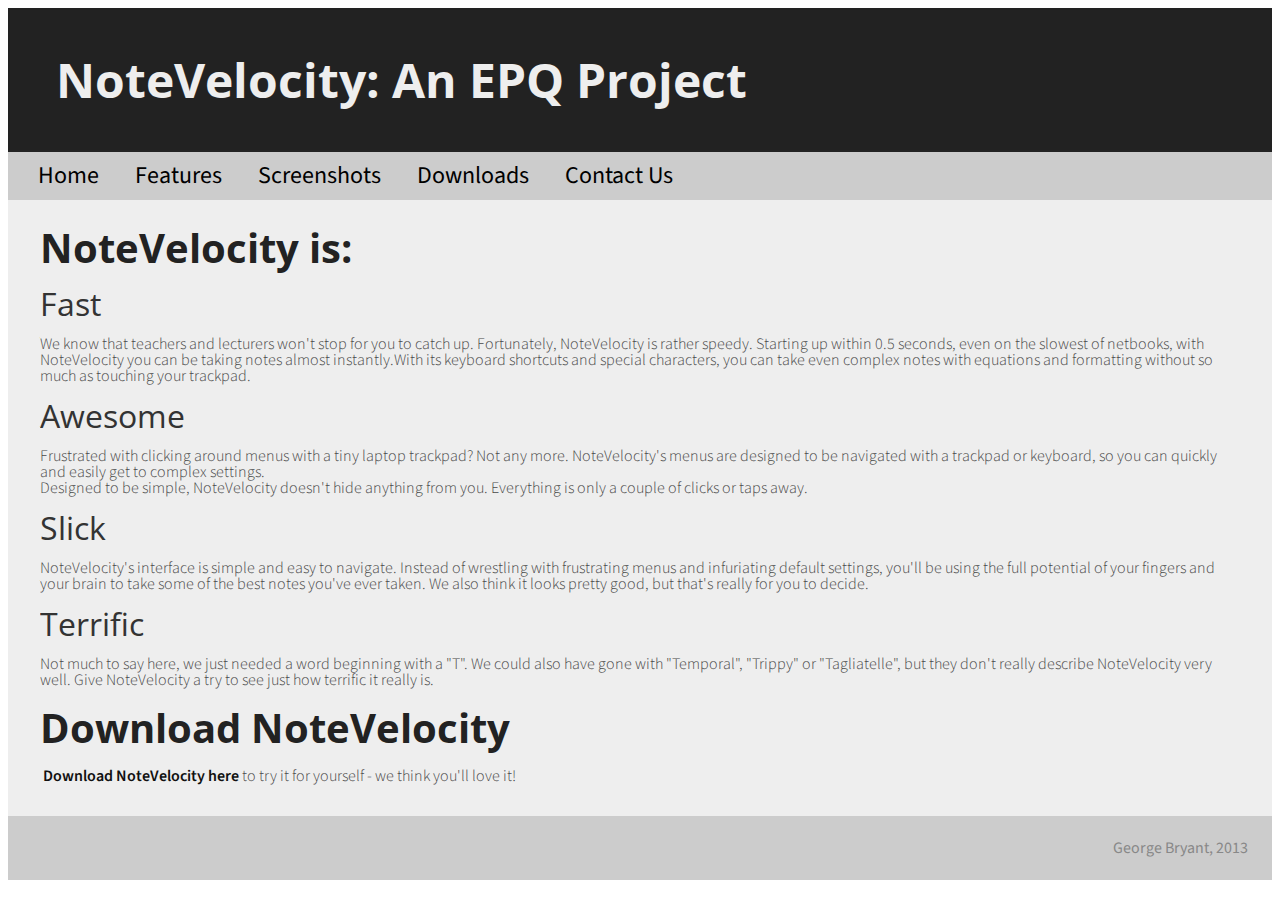
<file: index.html>
<html>
	<head>
		<title>NoteVelocity: An EPQ Project</title>
		<link rel="stylesheet" type="text/css" href="css/reset.css">
		<link rel="stylesheet" type="text/css" href="css/styles.css">
	</head>
	<body>
		<div class = "page">
			<div class="header">
				NoteVelocity: An EPQ Project
			</div>
			<div class="navbar">
				<a href="index.html"><div class="navlink">Home</div></a>
				<a href="features.html"><div class="navlink">Features</div></a>
				<a href="screenshots.html"><div class="navlink">Screenshots</div></a>
				<a href="download.html"><div class="navlink">Downloads</div></a>
				<a href="contact.html"><div class="navlink">Contact Us</div></a>
			</div>
			<div class="main">
				<div class="submain">
					<h1>NoteVelocity is:</h1>
					<h2>Fast</h2>
					<p>We know that teachers and lecturers won't stop for you to catch up. Fortunately, NoteVelocity is rather speedy. Starting up within 0.5 seconds, even on the slowest of netbooks, with NoteVelocity you can be taking notes almost instantly.With its keyboard shortcuts and special characters, you can take even complex notes with equations and formatting without so much as touching your trackpad.</p>
					<h2>Awesome</h2>
					<p>Frustrated with clicking around menus with a tiny laptop trackpad? Not any more. NoteVelocity's menus are designed to be navigated with a trackpad or keyboard, so you can quickly and easily get to complex settings.</p>
					<p>Designed to be simple, NoteVelocity doesn't hide anything from you. Everything is only a couple of clicks or taps away.</p>
					<h2>Slick</h2>
					<p>NoteVelocity's interface is simple and easy to navigate. Instead of wrestling with frustrating menus and infuriating default settings, you'll be using the full potential of your fingers and your brain to take some of the best notes you've ever taken. We also think it looks pretty good, but that's really for you to decide.</p>
					<h2>Terrific</h2>
					<p>Not much to say here, we just needed a word beginning with a "T". We could also have gone with "Temporal", "Trippy" or "Tagliatelle", but they don't really describe NoteVelocity very well. Give NoteVelocity a try to see just how terrific it really is.</p>
					
					<h1>Download NoteVelocity</h1>
					<p><a href="download.html" class="mainlink">&nbspDownload NoteVelocity here</a> to try it for yourself - we think you'll love it!</p>
				</div>
			</div>
			<div class="footer">
				<a href="http://gbryant.co.uk" class="footerlink">George Bryant, 2013</a>
			</div>
		</div>
	</body>
</html>
</file>
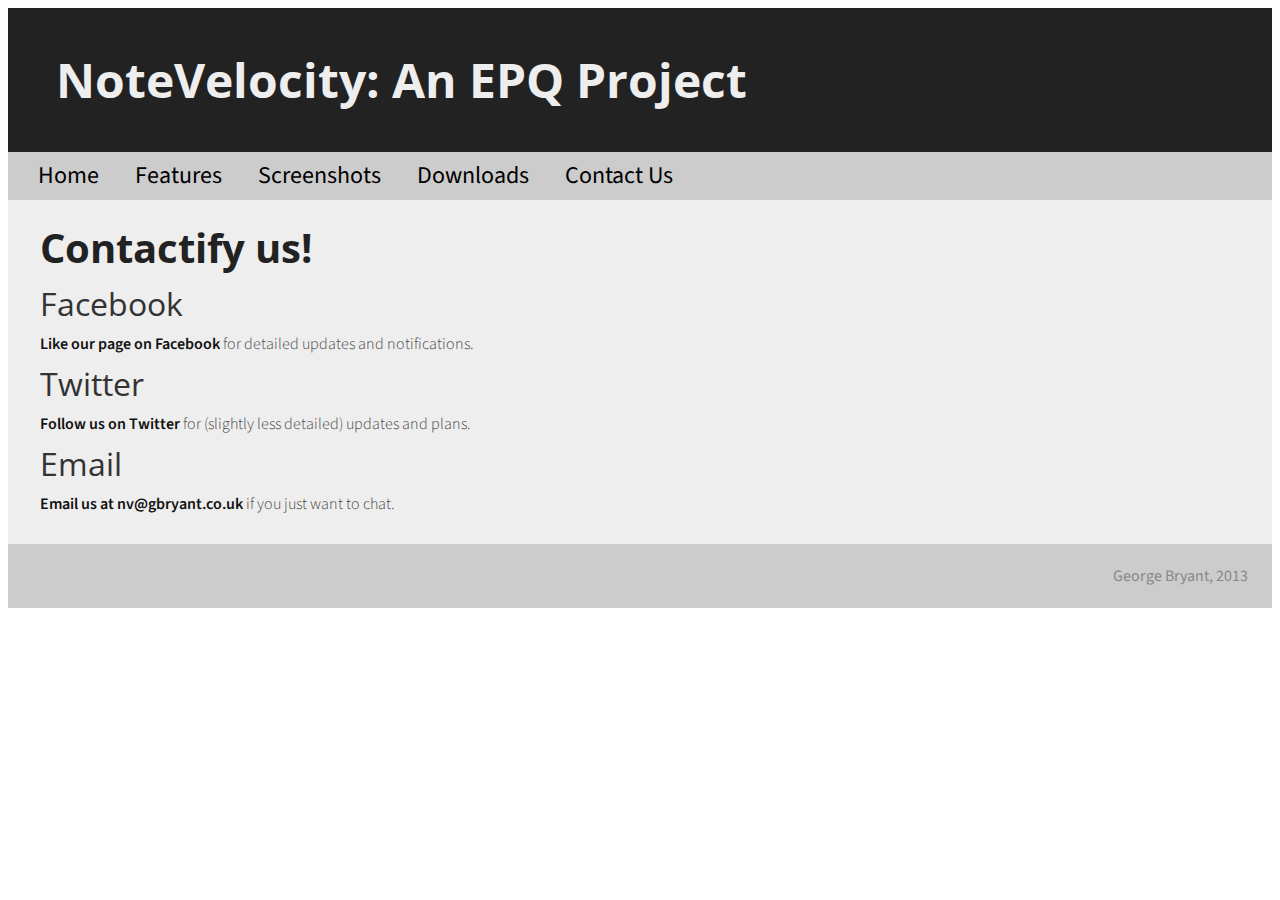
<file: contact.html>
<html>
	<head>
		<title>NoteVelocity: An EPQ Project</title>
		<link rel="stylesheet" type="text/css" href="css/reset.css">
		<link rel="stylesheet" type="text/css" href="css/styles.css">
	</head>
	<body>
		<div class = "page">
			<div class="header">
				NoteVelocity: An EPQ Project
			</div>
			<div class="navbar">
				<a href="index.html"><div class="navlink">Home</div></a>
				<a href="features.html"><div class="navlink">Features</div></a>
				<a href="screenshots.html"><div class="navlink">Screenshots</div></a>
				<a href="download.html"><div class="navlink">Downloads</div></a>
				<a href="contact.html"><div class="navlink">Contact Us</div></a>
			</div>
			<div class="main">
				<h1>Contactify us!</h1>
				<h2>Facebook</h2>
				<p><a href="http://facebook.com/NoteVelocity" class="mainlink">Like our page on Facebook</a> for detailed updates and notifications.</p>
				<h2>Twitter</h2>
				<p><a href="http://twitter.com/NoteVelocity" class="mainlink">Follow us on Twitter</a> for (slightly less detailed) updates and plans.</p>
				<h2>Email</h2>
				<p><a href="mailto:nv@gbryant.co.uk" class="mainlink">Email us at nv@gbryant.co.uk</a> if you just want to chat.</p>
			</div>
			<div class="footer">
				<a href="http://gbryant.co.uk" class="footerlink">George Bryant, 2013</a>
			</div>
		</div>
	</body>
</html>
</file>
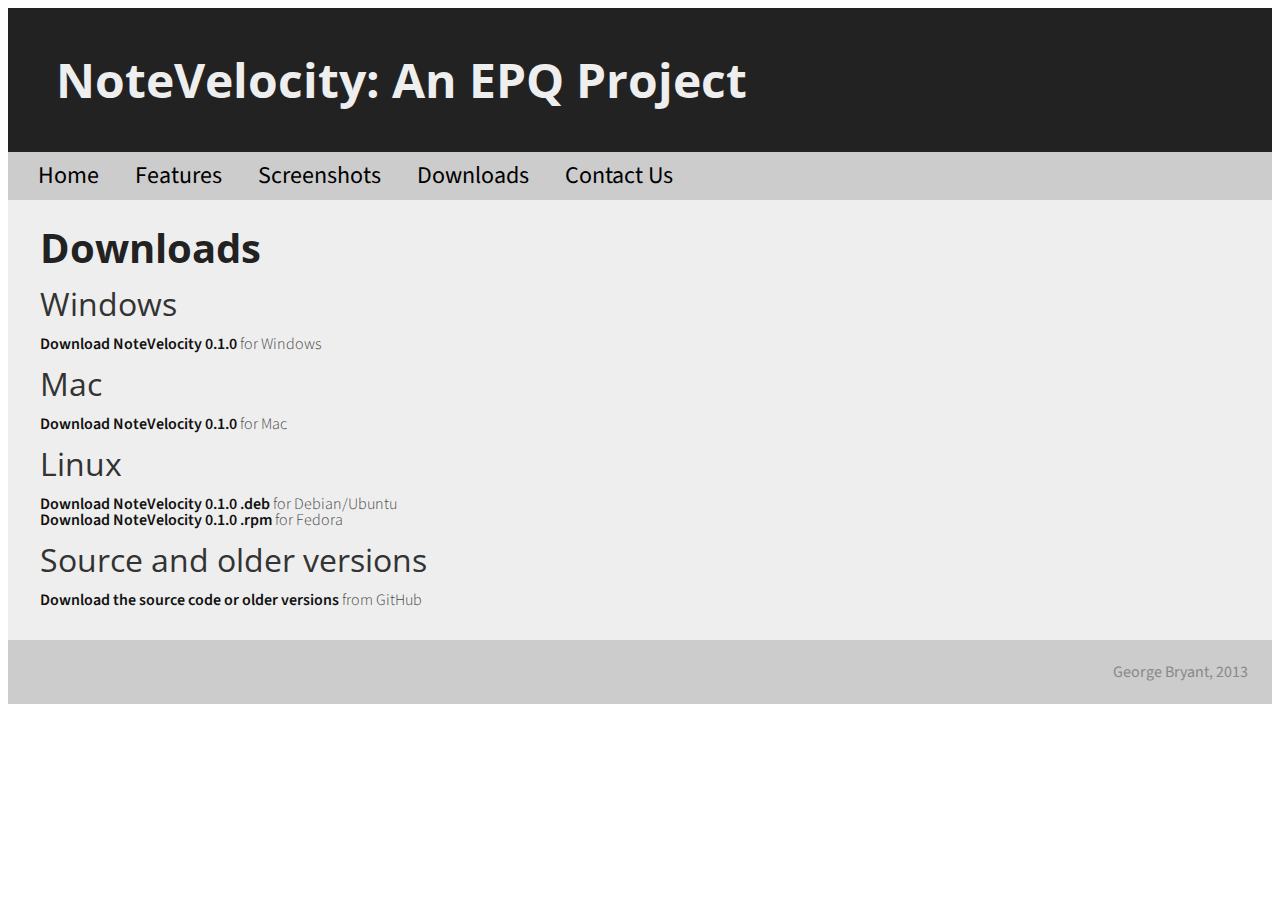
<file: download.html>
<html>
	<head>
		<title>NoteVelocity: An EPQ Project</title>
		<link rel="stylesheet" type="text/css" href="css/reset.css">
		<link rel="stylesheet" type="text/css" href="css/styles.css">
	</head>
	<body>
		<div class = "page">
			<div class="header">
				NoteVelocity: An EPQ Project
			</div>
			<div class="navbar">
				<a href="index.html"><div class="navlink">Home</div></a>
				<a href="features.html"><div class="navlink">Features</div></a>
				<a href="screenshots.html"><div class="navlink">Screenshots</div></a>
				<a href="download.html"><div class="navlink">Downloads</div></a>
				<a href="contact.html"><div class="navlink">Contact Us</div></a>
			</div>
			<div class="main">
				<h1>Downloads</h1>
				<h2>Windows</h2>
				<p><a href="" class="mainlink">Download NoteVelocity 0.1.0</a> for Windows</p>
				<h2>Mac</h2>
				<p><a href="" class="mainlink">Download NoteVelocity 0.1.0</a> for Mac</p>
				<h2>Linux</h2>
				<p><a href="" class="mainlink">Download NoteVelocity 0.1.0 .deb</a> for Debian/Ubuntu<br />
					<a href="" class="mainlink">Download NoteVelocity 0.1.0 .rpm</a> for Fedora</p>
				<h2>Source and older versions</h2>
				<p><a href="github.com/Luxtylo/NoteVelocity" class="mainlink">Download the source code or older versions</a> from GitHub</p>
			</div>
			<div class="footer">
				<a href="http://gbryant.co.uk" class="footerlink">George Bryant, 2013</a>
			</div>
		</div>
	</body>
</html>
</file>
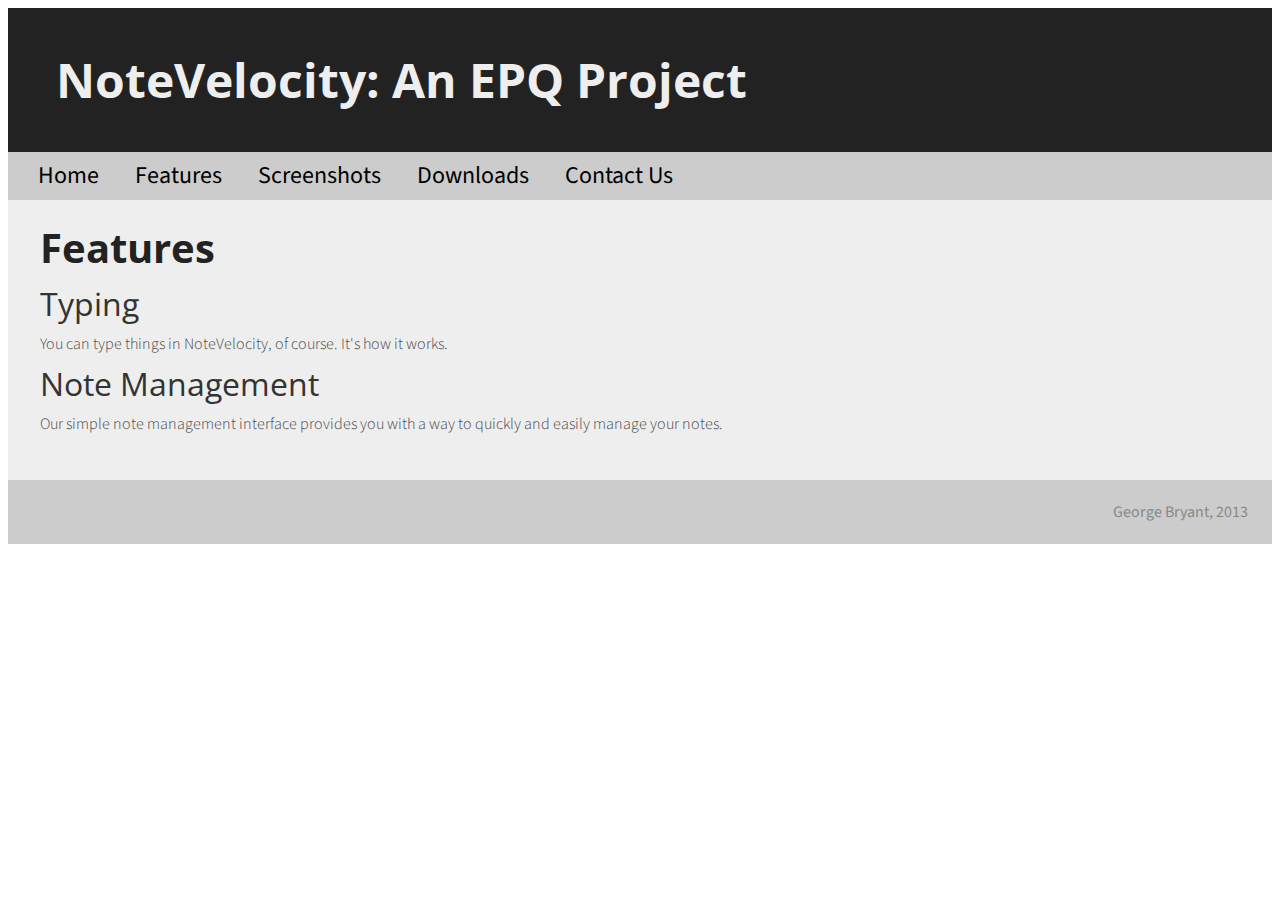
<file: features.html>
<html>
	<head>
		<title>NoteVelocity: An EPQ Project</title>
		<link rel="stylesheet" type="text/css" href="css/reset.css">
		<link rel="stylesheet" type="text/css" href="css/styles.css">
	</head>
	<body>
		<div class = "page">
			<div class="header">
				NoteVelocity: An EPQ Project
			</div>
			<div class="navbar">
				<a href="index.html"><div class="navlink">Home</div></a>
				<a href="features.html"><div class="navlink">Features</div></a>
				<a href="screenshots.html"><div class="navlink">Screenshots</div></a>
				<a href="download.html"><div class="navlink">Downloads</div></a>
				<a href="contact.html"><div class="navlink">Contact Us</div></a>
			</div>
			<div class="main">
				<h1>Features</h1>
				<h2>Typing</h2>
				<p>You can type things in NoteVelocity, of course. It's how it works.</p>
				<h2>Note Management</h2>
				<p>Our simple note management interface provides you with a way to quickly and easily manage your notes.</p>
				<h2>
			</div>
			<div class="footer">
				<a href="http://gbryant.co.uk" class="footerlink">George Bryant, 2013</a>
			</div>
		</div>
	</body>
</html>
</file>
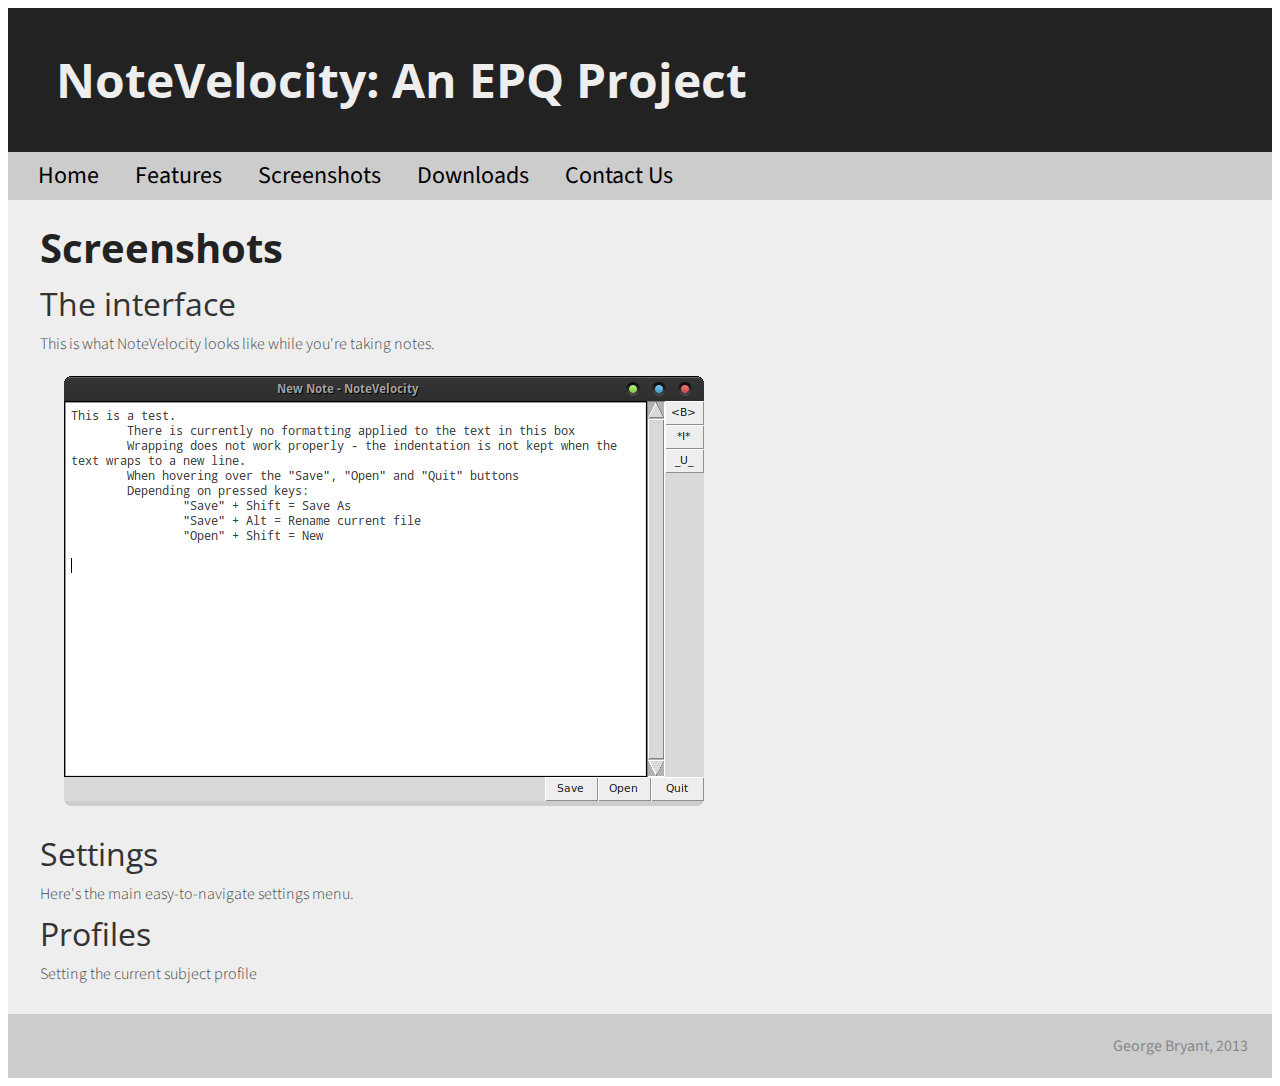
<file: screenshots.html>
<html>
	<head>
		<title>NoteVelocity: An EPQ Project</title>
		<link rel="stylesheet" type="text/css" href="css/reset.css">
		<link rel="stylesheet" type="text/css" href="css/styles.css">
	</head>
	<body>
		<div class = "page">
			<div class="header">
				NoteVelocity: An EPQ Project
			</div>
			<div class="navbar">
				<a href="index.html"><div class="navlink">Home</div></a>
				<a href="features.html"><div class="navlink">Features</div></a>
				<a href="screenshots.html"><div class="navlink">Screenshots</div></a>
				<a href="download.html"><div class="navlink">Downloads</div></a>
				<a href="contact.html"><div class="navlink">Contact Us</div></a>
			</div>
			<div class="main">
				<h1>Screenshots</h1>
				<h2>The interface</h2>
				<p>This is what NoteVelocity looks like while you're taking notes.</p>
				<img src="images/screenshot1.png" class="screenshot" alt="Screenshot of NoteVelocity's main interface"></img>
				<h2>Settings</h2>
				<p>Here's the main easy-to-navigate settings menu.</p>
				<h2>Profiles</h2>
				<p>Setting the current subject profile</p>
			</div>
			<div class="footer">
				<a href="http://gbryant.co.uk" class="footerlink">George Bryant, 2013</a>
			</div>
		</div>
	</body>
</html>
</file>
<file: css/styles.css>
/*Stylesheet for the NoteVelocity website*/

@import url(http://fonts.googleapis.com/css?family=Source+Sans+Pro:300,400,600|Open+Sans:400,700);

.page {
	margin-left: auto;
	margin-right: auto;

	padding: 0.5em;
}

.header {
	background-color: #222;
	color: #EEE;

	padding: 1em;
	
	font-family: "Open Sans", sans-serif;
	font-size: 3em;
	font-weight: 700;
}

.navbar {
	height: 3em;

	background-color: #CCC;
	padding: 0em;
	padding-left: 0.75em;
	padding-right: 0.75em;
}

.navlink {
	float: left;

	padding-top: 0.5em;
	padding-left: 0.75em;
	padding-right: 0.75em;
	padding-bottom: 0.5em;

	font-family: "Source Sans Pro", sans-serif;
	font-weight: 400;
	font-size: 1.5em;
}

.navlink:hover {
	background-color: #AAA;
}

.main {
	background-color: #EEE;

	padding: 2em;
	padding-top: 0.5em;
	/*margin-top: 3.4em;*/
}

.submain {
	margin: 0em;
	padding: 0em;
	margin-left: auto;
	margin-right: auto;
	max-width: 1440px;
}

.emphasis {
	font-family: "Source Sans Pro", sans-serif;
	font-weight: 400;
	color: #282828;
}

.footer {
	padding: 1.5em;
	padding-bottom: 2.5em;

	background-color: #CCC;
}

.footerlink {
	float: right;
	color: #888;

	font-family: "Source Sans Pro", sans-serif;
	font-weight: 400;
	font-size: 1em;
	text-align: right;
	text-decoration: none;
}

.screenshot {
	padding: 0em;
	margin: 1.5em;
	margin-bottom: 1em;
	max-width: 100%;
	height: auto;
}

h1 {
	margin-top: 0.5em;
	margin-bottom: 0.5em;
	padding-top: 0em;

	line-height: 1em;
	font-family: "Open Sans", sans-serif;
	font-size: 2.5em;
	font-weight: 700;

	color: #222;
}

h2 {
	margin-top: 0.5em;
	margin-bottom: 0.5em;

	font-family: "Open Sans", sans-serif;
	font-weight: 400;
	font-size: 2em;

	color: #333;
}

p {
	font-family: "Source Sans Pro", sans-serif;
	font-weight: 300;
	font-size: 1em;
	color: #484848;
}

p a:link {
	color: #111;
	text-decoration: none;
	font-family: "Source Sans Pro", sans-serif;
	font-weight: 600;
}

p a:visited {
	color: #111;
	text-decoration: none;
	font-family: "Source Sans Pro", sans-serif;
	font-weight: 600;
}

a {
	color: #000;
	text-decoration: none;
}

@media (max-width: 1000px) { /*Change to 1024 once I've got a bigger screen*/
	.header {
		font-size: 2em;
	}

	.navbar {
		height: 2em;
	}

	.navlink {
		float: left;

		font-size: 1em;
		text-decoration: none;
	}

	.footer {
		font-size: 0.9em;
	}

	.footercontainer {
		padding-bottom: 2em;
	}

	h1 {
		font-size: 2em;
	}

	h2 {
		font-size: 1.7em;
	}

	p {
		font-size: 0.9em;
	}

	p a:link {
		font-size: 0.9em;
	}

	p a:visited {
		font-size: 0.9em;
	}
}

@media (max-width: 600px) {
	.header {
		padding: 0.5em;
		font-size: 1.5em;
	}

	.navlink {
		float: none;
		text-decoration: none;
		font-size: 0.8em;
	}

	.navbar {
		height: 8em;
	}

	.main {
		padding: 0.5em;
	}

	h1 {
		font-size: 1.5em;
	}

	h2 {
		font-size: 1.3em;
	}

	p {
		font-size: 0.8em;
	}

	p a:link {
		font-size: 0.8em;
	}

	p a:visited {
		font-size: 0.8em;
	}

	a {
		text-decoration: none;
	}
}
</file>
